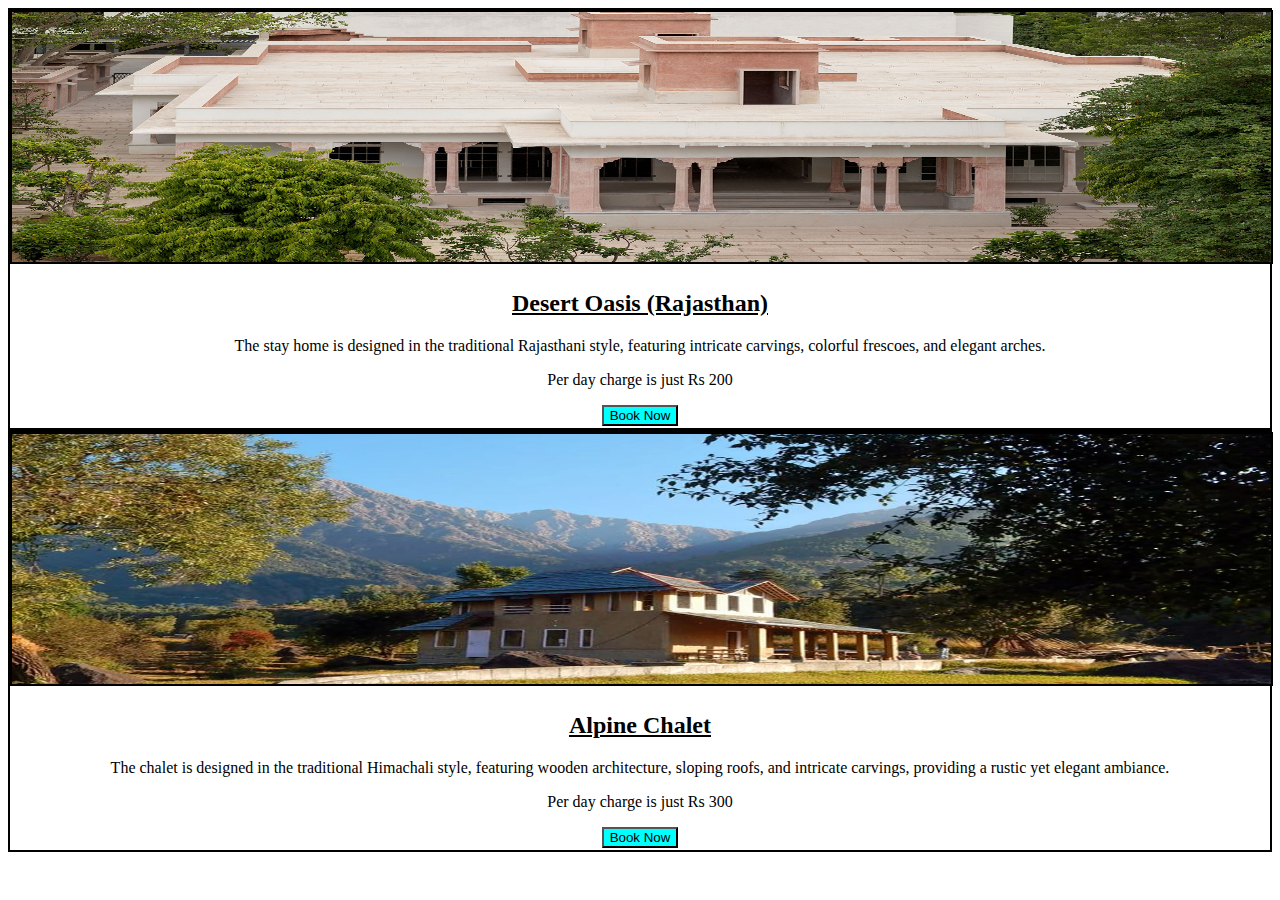
<file: VillageTrailsVihaan-main/FrontEnd/tourest-master/cards.html>
<!DOCTYPE html>
<html lang="en">

<head>
    <meta charset="UTF-8">
    <meta http-equiv="X-UA-Compatible" content="IE=edge">
    <meta name="viewport" content="width=device-width, initial-scale=1.0">
    <title>Document</title>
    <style>
        
    </style>

</head>

<body>
    <div class="card mb-3">
        <div style="border: 2px solid black;">
            <img src="rajasthan-house.jpg" class="card-img-top" alt="Wild Landscape"
                style="width: 99.9%; height: 250px; border: 2px solid black; " />
            <div class="card-body" style="border: 2px solid rgb(255, 255, 255); text-align: center;">
                <h2 class="card-title" style="text-decoration: underline;">Desert Oasis (Rajasthan)</h2>
                <p class="card-text">
                    The stay home is designed in the traditional Rajasthani style, featuring intricate carvings, colorful frescoes, and elegant arches.
                </p>
                <p>
                    Per day charge is just Rs 200
                </p>
                <button href = "booking.html"class = "btn" style="background-color: aqua; ">Book Now</button>
                
            </div>
        </div>
    </div>
    <div class="card mb-3">
        <div style="border: 2px solid black;">
            <img src="himachal-pradesh.jpg" class="card-img-top" alt="Wild Landscape"
                style="width: 99.9%; height: 250px; border: 2px solid black; " />
            <div class="card-body" style="border: 2px solid rgb(255, 255, 255); text-align: center;">
                <h2 class="card-title" style="text-decoration: underline;">Alpine Chalet</h2>
                <p class="card-text">
                    The chalet is designed in the traditional Himachali style, featuring wooden architecture, sloping roofs, and intricate carvings, providing a rustic yet elegant ambiance.
                </p>
                <p>
                    Per day charge is just Rs 300
                </p>
                
                <button ; style="background-color: aqua; ">Book Now</button>
                
                
            </div>
        </div>
    </div>

</body>

</html>
</file>
